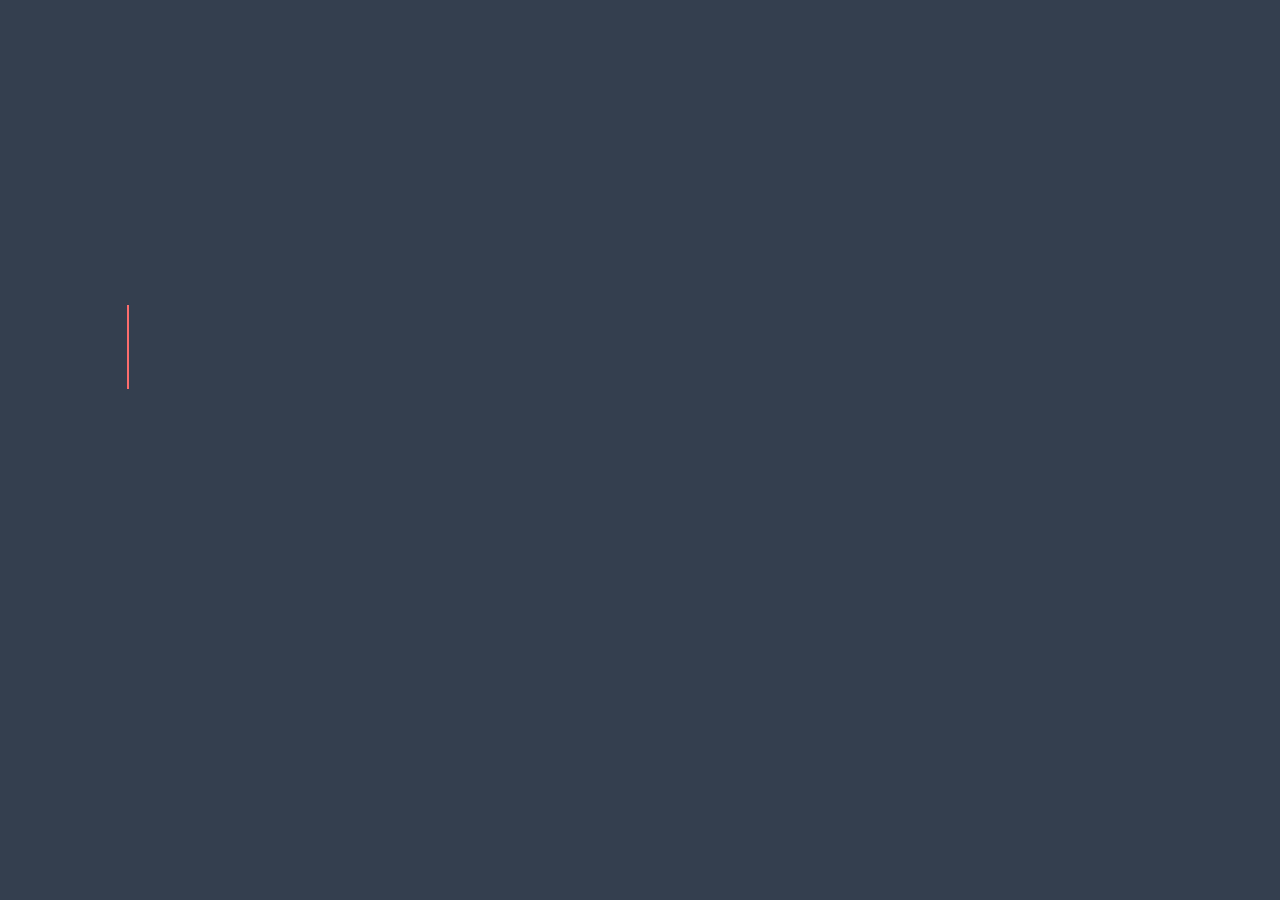
<file: thanks.html>
<!DOCTYPE html>
<html lang="en">
<head>
  <meta charset="UTF-8">
  <title>Thanks for your message</title>
  <link rel="stylesheet" href="/css/style.css">
</head>
<body>
  <div class="wrapper">
    
    <ul class="dynamic-txts">
      <li><span>I have received your message.......</span></li>
      <li><span>I will reply soon .........</span></li>
      <script>function sleep(ms) {
        return new Promise(resolve => setTimeout(resolve, ms));
      }
      
      console.log("Hello");
      sleep(5000).then(() => { window.location.href = "http://www.elfusfarkus.com"; });</script>

      <!-- <script>setTimeout(() => { window.location.href = "http://www.w3schools.com"; }, 5000);</script>
      <script>window.location.href = "http://www.w3schools.com";</script> -->
    </ul>
  </div>


</body>
</html>
</file>
<file: css/style.css>
@import url('https://fonts.googleapis.com/css2?family=Poppins:wght@200;300;400;500;600;700&display=swap');
*{
  margin: 0;
  padding: 0;
  box-sizing: border-box;
  font-family: 'Poppins', sans-serif;
}
body{
  display: flex;
  align-items: center;
  justify-content: center;
  min-height: 100vh;
  background: #343F4F;
}
.wrapper{
  display: flex;
  position: relative;
  bottom: 100px;
}

.wrapper .dynamic-txts{
  margin-left: 15px;
  height: 90px;
  line-height: 90px;
  overflow: hidden;
}
.dynamic-txts li{
  list-style: none;
  color: orange;
  font-size: 60px;
  font-weight: 700;
  position: relative;
  top: 0;
  animation: slide 12s steps(4) infinite;
}
@keyframes slide {
  100%{
    top: -360px;
  }
}
.dynamic-txts li span{
  position: relative;
  margin: 5px 0;
  line-height: 90px;
}
.dynamic-txts li span::after{
  content: "";
  position: absolute;
  left: 0;
  height: 100%;
  width: 100%;
  background: #343F4F;
  border-left: 2px solid #FC6D6D;
  animation: typing 3s steps(10) infinite;
}
@keyframes typing {
  40%, 60%{
    left: calc(100% + 30px);
  }
  100%{
    left: 0;
  }
}
</file>
